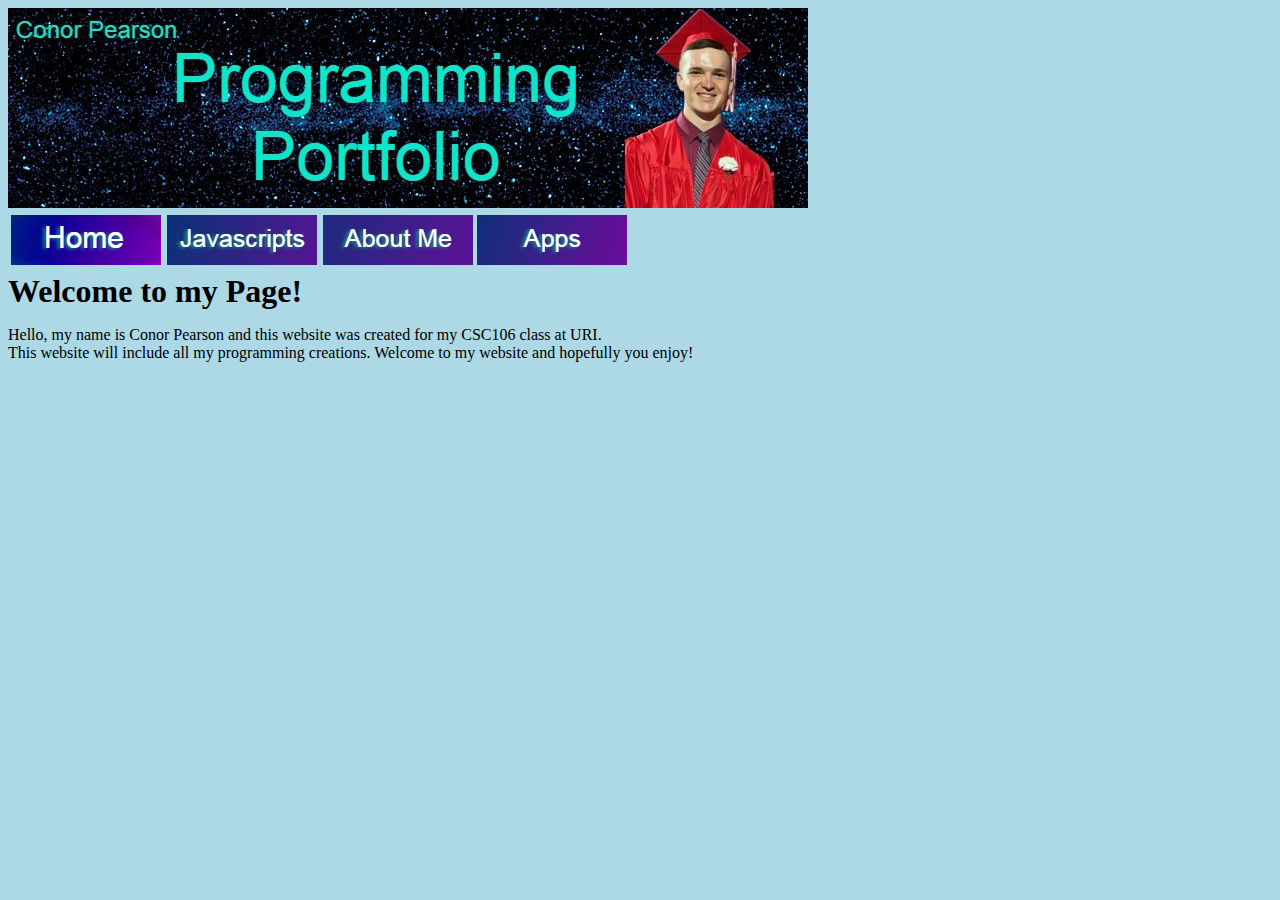
<file: index.html>
<!DOCTYPE html>
<html>
<head>
<Title>Conor's Programming Adventure</Title>
 
  <link href="conor.css" rel="stylesheet">
 
 <style>
  
  #Button{
  margin-left: 2px;
   margin-right: 2px;
  
  }
  
 </style>
 
 </head>
<body>
<img src="myBanner.jpg">

<table>
<thead>
<th><a href="https://cpearson72.github.io/"><img src="home.png.png"></a></th>
<th><a href="https://cpearson72.github.io/javascripts.html"><img id="Button" src="javascripts.png.jpg"></a></th>
<th><a href="https://cpearson72.github.io/about.html"><img src="about.png.jpg"></a></th>
<th><img src="apps.png.png"></th>
</thead>
</table>

<h1>Welcome to my Page!</h1><p> 
 Hello, my name is Conor Pearson and this website was created for my CSC106 class at URI.<br>
 This website will include all my programming creations. Welcome to my website and hopefully you enjoy!  </p>


</body>



















</html>
</file>
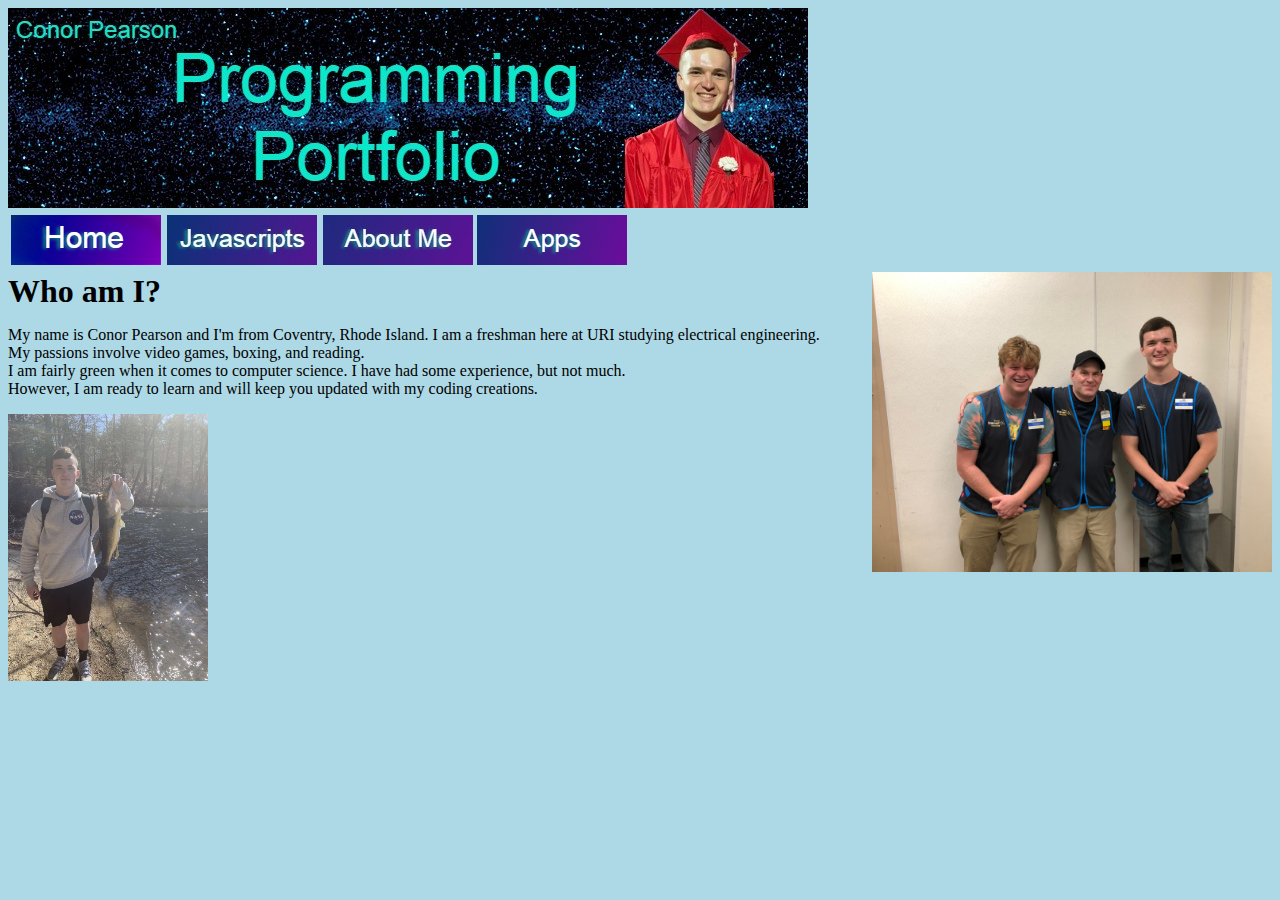
<file: about.html>
<!DOCTYPE html>
<html>
<head>
<Title>About Me</Title>
 
  <link href="conor.css" rel="stylesheet">
 
 <style>
  
  #Button{
  margin-left: 2px;
   margin-right: 2px;
  
  }
  
  #pic{
  ;
  float:right;
  width:400px;
  margin-left:5px;
  margin-bottom:20px;
   
   #fishin{
    
   
  width:200px;
  margin-left:5px;
    clear:right;
  
   
   }
   
   #para{
    
   
   
   
   }
  
  
  
 </style>
 
 </head>
<body>
<img src="myBanner.jpg">

<table>
<thead>
<th><a href="https://cpearson72.github.io/"><img src="home.png.png"></a></th>
<th><a href="https://cpearson72.github.io/javascripts.html"><img id="Button" src="javascripts.png.jpg"></a></th>
<th><a href="https://cpearson72.github.io/about.html"><img src="about.png.jpg"></a></th>
<th><img src="apps.png.png"></th>
</thead>
</table>
 
 <img id="pic" src="IMG_1779.jpg">
 
<h1>Who am I?</h1>
<p id="para">My name is Conor Pearson and I'm from Coventry, Rhode Island. I am a freshman here at URI studying electrical engineering.<br>
My passions involve video games, boxing, and reading.<br>
I am fairly green when it comes to computer science. I have had some experience, but not much. <br>
However, I am ready to learn and will keep you updated with my coding creations.</p>
 
  <img id="fishin" src="Fishing.JPG" width="200px">


</body>



















</html>
</file>
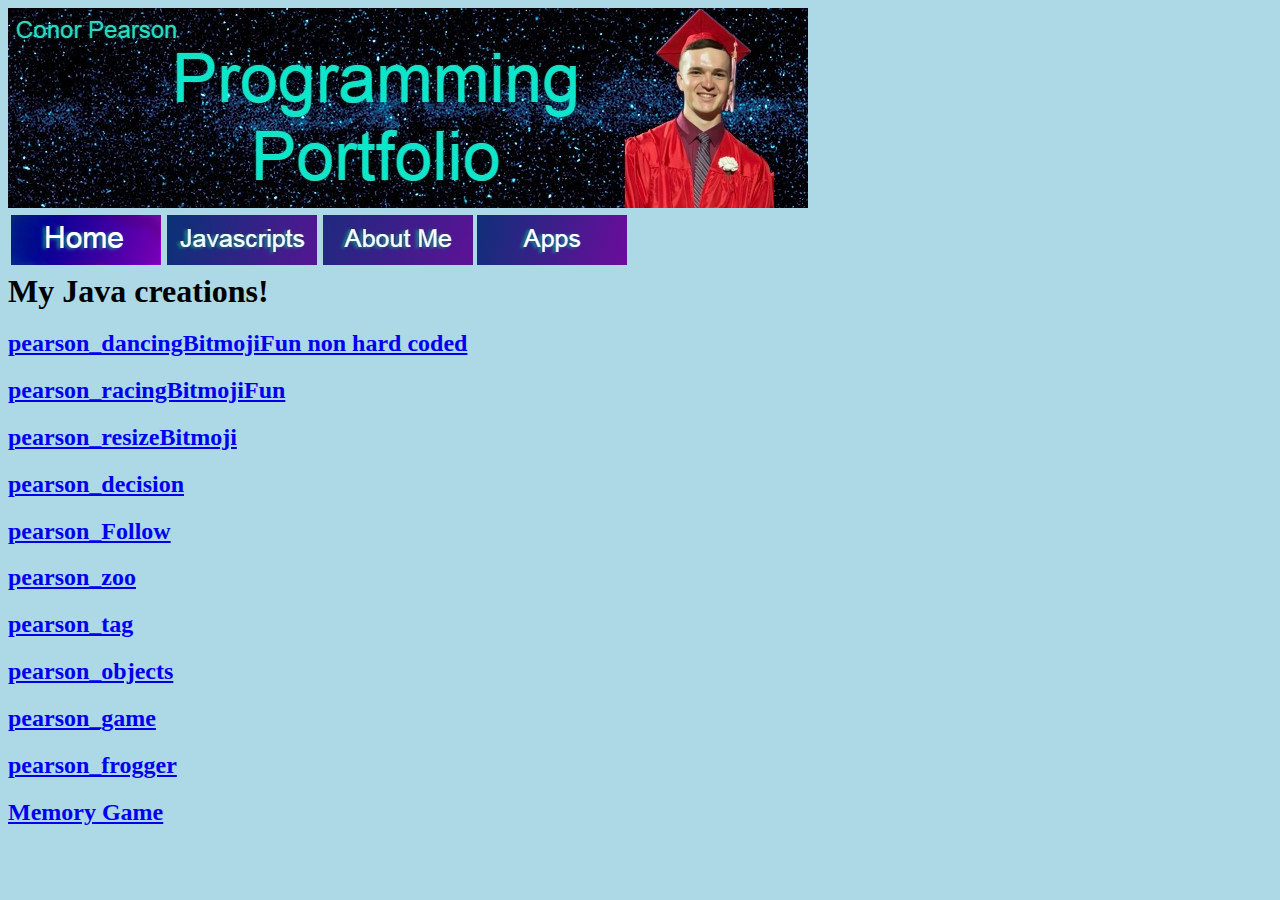
<file: javascripts.html>
<!DOCTYPE html>
<html>
<head>
<Title>Java Creations</Title>
 
  <link href="conor.css" rel="stylesheet">
 
 <style>
  
  #Button{
  margin-left: 2px;
   margin-right: 2px;
  
  }
  
 </style>
 
 </head>
<body>
<img src="myBanner.jpg">

<table>
<thead>
<th><a href="https://cpearson72.github.io/"><img src="home.png.png"></a></th>
<th><a href="https://cpearson72.github.io/javascripts.html"><img id="Button" src="javascripts.png.jpg"></a></th>
<th><a href="https://cpearson72.github.io/about.html"><img src="about.png.jpg"></a></th>
<th><img src="apps.png.png"></th>
</thead>
</table>

<h1>My Java creations!</h1>
<p></p>

<h2><a href="https://www.khanacademy.org/computer-programming/pearson_dancingbitmojifun-non-hard-coded/5975088214097920">pearson_dancingBitmojiFun non hard coded</a></h2><script src="https://www.khanacademy.org/computer-programming/pearson_dancingbitmojifun-non-hard-coded/5975088214097920/embed.js?editor=no&buttons=no&author=no&embed=yes"></script> 
 
<h2><a href="https://www.khanacademy.org/computer-programming/pearson_racingbitmojifun/6105554959253504">pearson_racingBitmojiFun</a></h2><script src="https://www.khanacademy.org/computer-programming/pearson_racingbitmojifun/6105554959253504/embed.js?editor=no&buttons=no&author=no&embed=yes"></script>
 
<h2><a href="https://www.khanacademy.org/computer-programming/pearson_resizebitmoji/5357073994924032">pearson_resizeBitmoji </a></h2><script src="https://www.khanacademy.org/computer-programming/pearson_resizebitmoji/5357073994924032/embed.js?editor=no&buttons=no&author=no&embed=yes"></script>

<h2><a href="https://www.khanacademy.org/computer-programming/pearson_decision/6141204962000896">pearson_decision</a></h2><script src="https://www.khanacademy.org/computer-programming/pearson_decision/6141204962000896/embed.js?editor=no&buttons=no&author=no&embed=yes"></script>

<h2><a href="https://www.khanacademy.org/computer-programming/pearson_follow/6566813471129600">pearson_Follow</a></h2><script src="https://www.khanacademy.org/computer-programming/pearson_follow/6566813471129600/embed.js?editor=no&buttons=no&author=no&embed=yes"></script>
 
<h2><a href="https://www.khanacademy.org/computer-programming/pearson_zoo/5338828650889216">pearson_zoo</a></h2><script src="https://www.khanacademy.org/computer-programming/pearson_zoo/5338828650889216/embed.js?editor=no&buttons=no&author=no&embed=yes"></script>
 
<h2><a href="https://www.khanacademy.org/computer-programming/pearson_tag/6338590032314368">pearson_tag</a></h2><script src="https://www.khanacademy.org/computer-programming/pearson_tag/6338590032314368/embed.js?editor=no&buttons=no&author=no&embed=yes"></script>

<h2><a href="https://www.khanacademy.org/computer-programming/pearson_objects/5308063271665664">pearson_objects</a></h2><script src="https://www.khanacademy.org/computer-programming/pearson_objects/5308063271665664/embed.js?editor=no&buttons=no&author=no&embed=yes"></script>

<h2><a href="https://www.khanacademy.org/computer-programming/pearson_game/5564062152835072">pearson_game </a></h2><script src="https://www.khanacademy.org/computer-programming/pearson_game/5564062152835072/embed.js?editor=no&buttons=no&author=no&embed=yes"></script>

<h2><a href="https://www.khanacademy.org/computer-programming/pearson_frogger/6619616417726464">pearson_frogger</a></h2><script src="https://www.khanacademy.org/computer-programming/pearson_frogger/6619616417726464/embed.js?editor=no&buttons=no&author=no&embed=yes"></script>

<h2><a href="https://www.khanacademy.org/computer-programming/memory-game/5756864413351936">Memory Game</a></h2><script src="https://www.khanacademy.org/computer-programming/memory-game/5756864413351936/embed.js?editor=no&buttons=no&author=no&embed=yes"></script>




</html>
</file>
<file: conor.css>
body{
  
  background-color: lightblue;
}


h1{

font-weight: bold;
 margin-top: 1px;
  margin-bottom: 1px;

}
</file>
